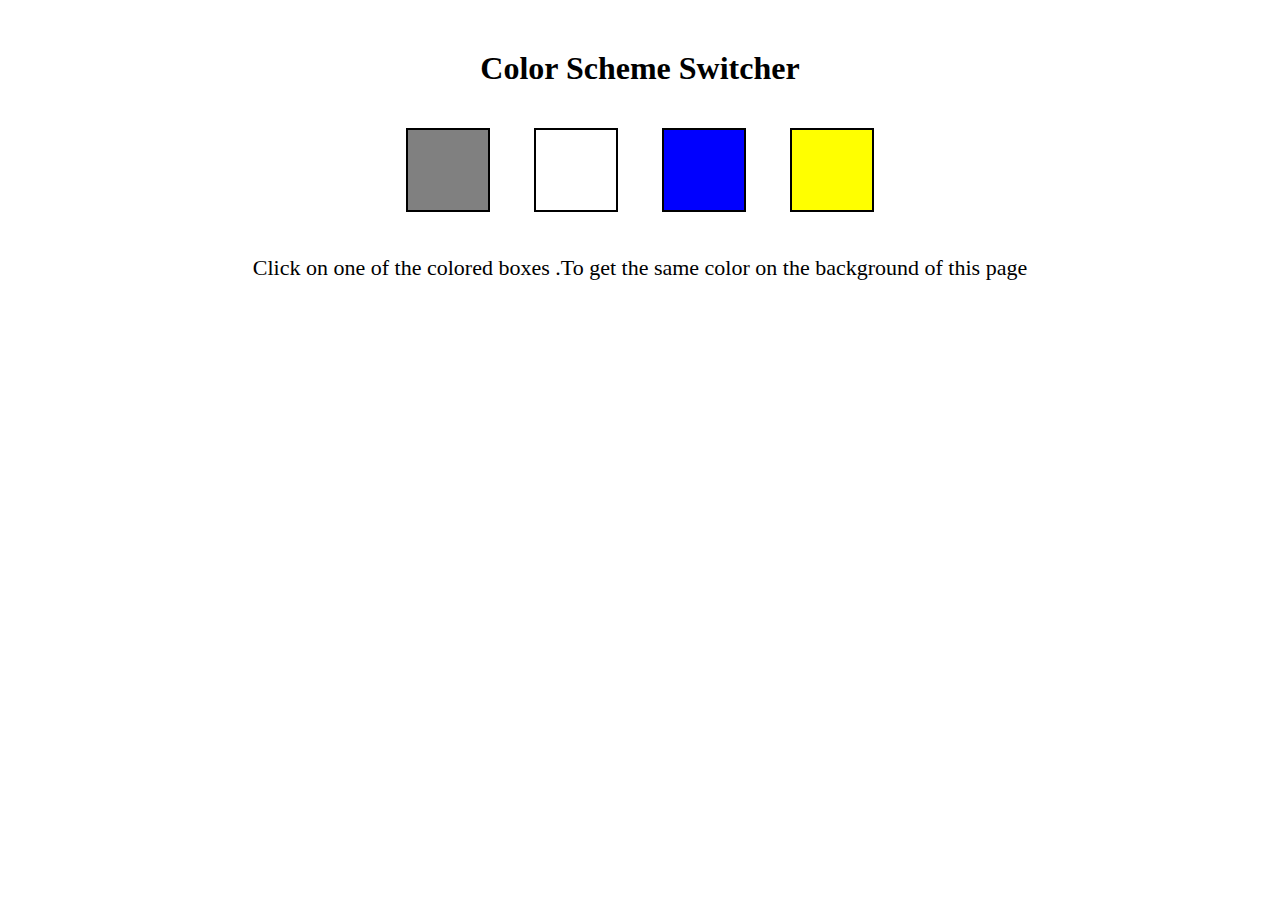
<file: 01_ColorChanger/index.html>
<!DOCTYPE html>
<html lang="en">
<head>
    <meta charset="UTF-8">
    <link rel="stylesheet" href = '../01_ColorChanger/style.css' />
    <title>Background Color Switcher</title>
</head>
<body>
     <div class = "canvas">
        <h1>Color Scheme Switcher</h1>
        <span class="button" id = "grey"></span>
        <span class="button" id = "white"></span>
        <span class="button" id = "blue"></span>
        <span class="button" id = "yellow"></span>
        <h2>
            Click on one of the colored boxes <span>.To get the same color on the background of this page</span>
        </h2>
     </div>
     <script src = "index.js"></script>
</body>
</html>
</file>
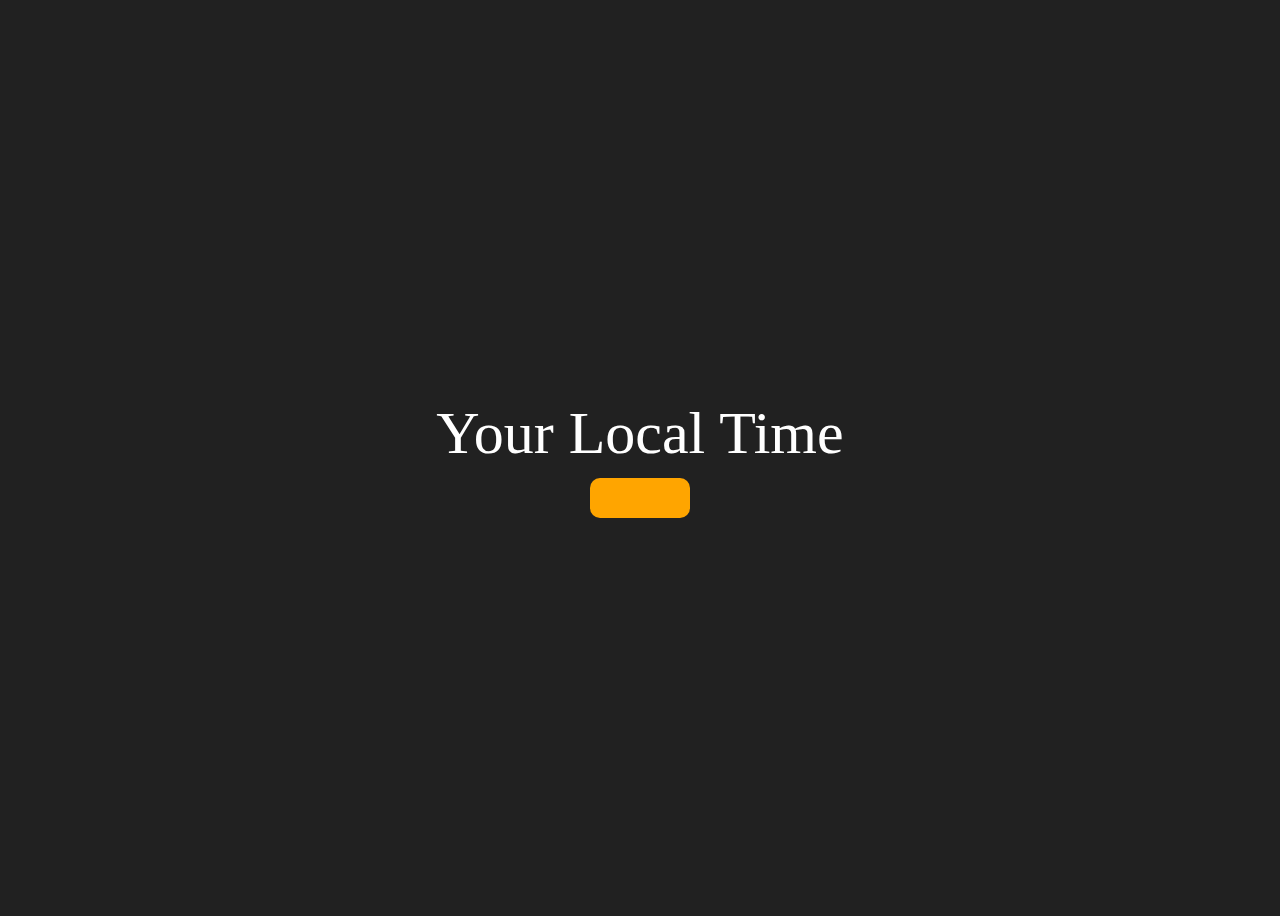
<file: 03_DigitalClock/index.html>
<!DOCTYPE html>
<html lang="en">
<head>
    <meta charset="UTF-8">
    <link rel="stylesheet" href="style.css">
    <title>Digital Clock</title>
</head>
<body>
     <div class = "center">
          <div id = "banner"><span>Your Local Time</span></div>
          <div id = "clock"></div>
     </div> 
</body>
<script src="index.js"></script>
</html>
</file>
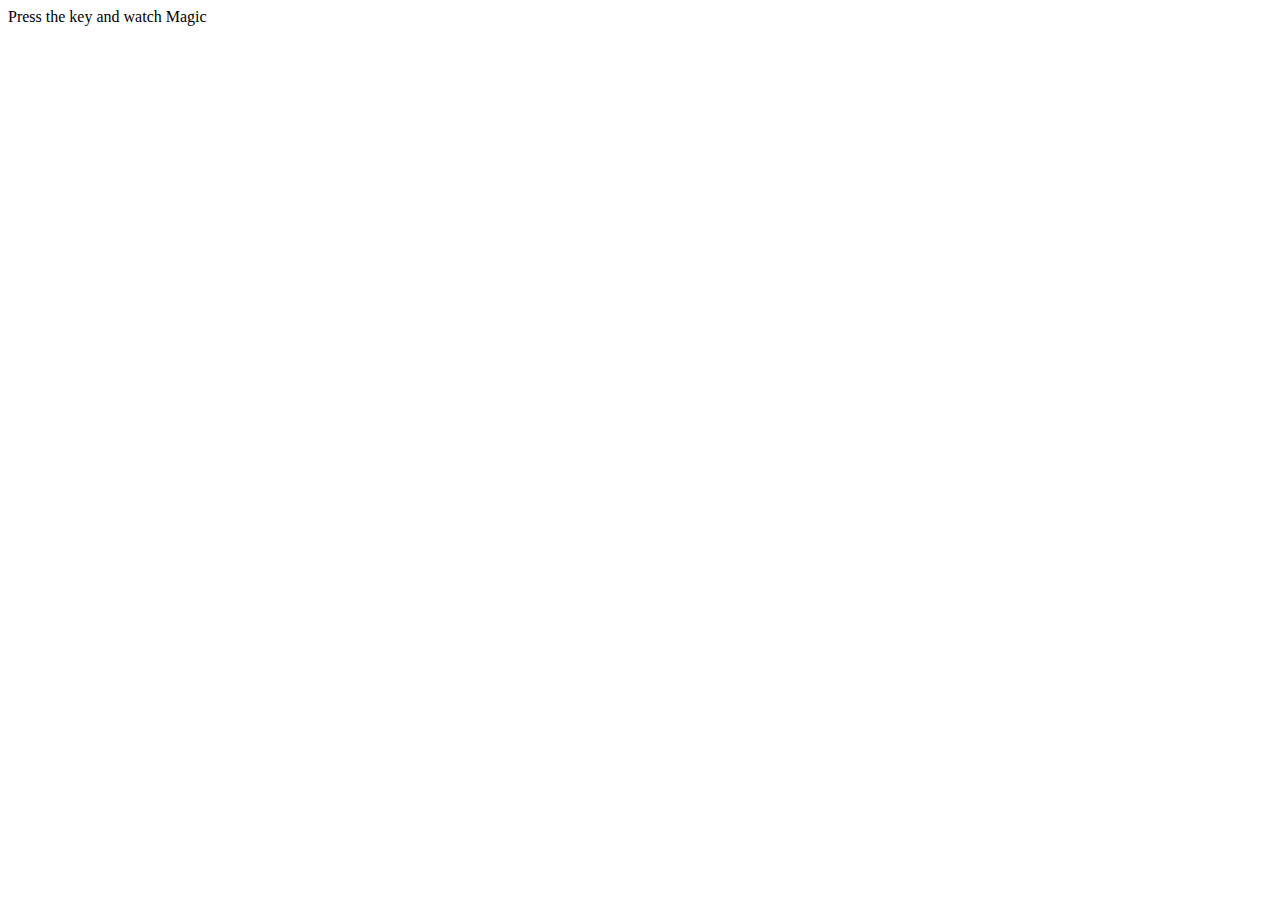
<file: 05_keyPress/index.html>
<!DOCTYPE html>
<html lang="en">
<head>
    <meta charset="UTF-8">
    <title>KeyBoard Press Magic</title>
</head>
<body>

    <div class = "project">
        <div id="insert">
            <div class="key">Press the key and watch Magic</div>
        </div>
    </div>
    
</body>
<script src = "index.js"></script>
</html>
</file>
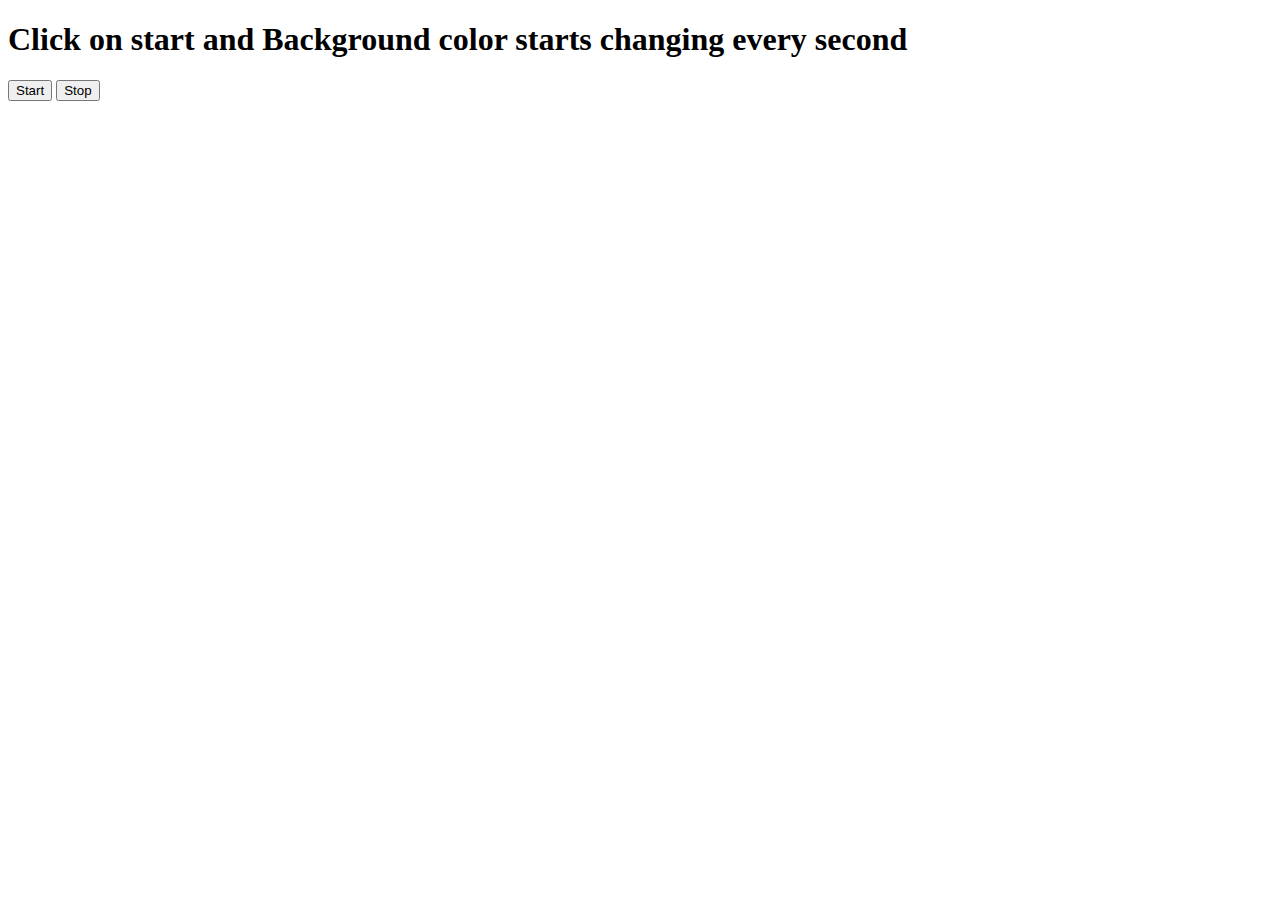
<file: 06_UnlimitedColors/index.html>
<!DOCTYPE html>
<html lang="en">
<head>
    <meta charset="UTF-8">
    <title>Document</title>
</head>
<body>
     <h1>Click on start and Background color starts changing every second</h1>
     <button id = "start">Start</button>
     <button id = "stop">Stop</button>
</body>
<script src="index.js"></script>
</html>
</file>
<file: 01_ColorChanger/style.css>
body {
    
    font-family: 'Dancing Script', cursive;
    text-align: center;
    background-color: white;
    margin: 0;
    padding: 0;
}

.canvas {
    margin-top: 50px;
}

h1 {
    font-size: 32px;
    color: black;
    font-weight: bold;
}

.button {
    display: inline-block;
    width: 80px;
    height: 80px;
    margin: 20px;
    cursor: pointer;
    border: 2px solid black;
}

#grey {
    background-color: grey;
}

#white {
    background-color: white;
    border: 2px solid black;
}

#blue {
    background-color: blue;
}

#yellow {
    background-color: yellow;
}

h2 {
    font-size: 22px;
    font-weight: normal;
    color: black;
}
</file>
<file: 03_DigitalClock/style.css>
body{
    background-color: #212121;
    color: #fff;
}
.center{
    display: flex;
    height: 100vh;
    font-size:60px;
    justify-content: center;
    align-items: center;
    flex-direction: column;
}


#clock{
    font-size: 40px;
    background-color: orange;
    padding: 20px 50px;
    margin-top: 10px;
    border-radius: 10px;
}
</file>
